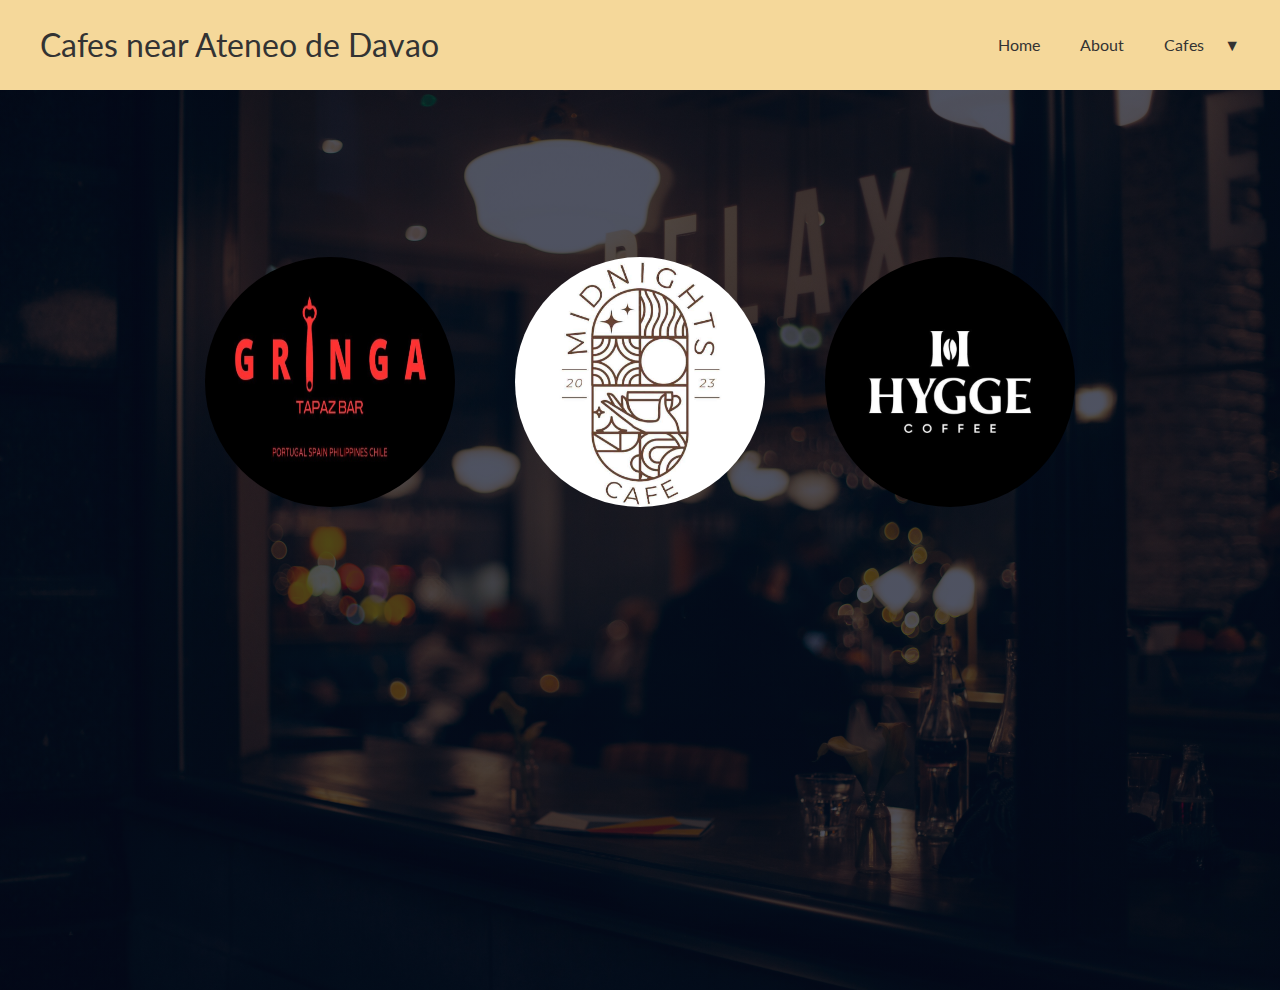
<file: index.html>
<!DOCTYPE html>
<html lang="en">
<head>
  <meta charset="UTF-8">
  <meta name="viewport" content="width=device-width, initial-scale=1.0">
  <title>Cafes near Ateneo de Davao</title>
  <link rel="stylesheet" href="index.css">
</head>
<body>
  <!-- Navbar -->
  <div class="navbar">
    <div class="container flex">
      <h1 class="">Cafes near Ateneo de Davao</h1>
      <nav>
        <ul>
          <li><a href="index.html">Home</a></li>
          <li><a href="About.html">About</a></li>
          <li>
            <a href="index.html">Cafes</a><span class="arrow">&#x25BC;</span>
            <ul class="dropdown">
              <li><a href="Gringa.html">Gringa</a></li>
              <li><a href="MidNights.html">MidNights</a></li>
              <li><a href="Hygge.html">Hygge</a></li>
            </ul> 
          </li>
        </ul>
      </nav>
    </div>
  </div>
  <!-- Showcase -->
  <section class="showcase">
    <div class="container-grid">
      <div class="showcase-image1">
        <a href="GringaAbout.html">
          <img src="gringalogo.jpg" alt="gringa logo" width="250px" height="250px">
        </a>
      </div>
      <div class="showcase-image2">
        <a href="MidnightsAbout.html">
          <img src="midnightlogo.jpg" alt="serendipite logo" width="250px" height="250px">
        </a>
      </div>
      <div class="showcase-image3">
        <a href="HyggeAbout.html"> 
          <img src="hyggelogo.jpg" alt="hygge logo" width="250px" height="250px">
        </a>
      </div>
      <div class="showcase-video">
        <iframe width="450" height="250" src="https://www.youtube.com/embed/EJVbsCfLy-8" frameborder="0" allowfullscreen></iframe>
      </div>
    </div>
  </section>  
</html>
</file>
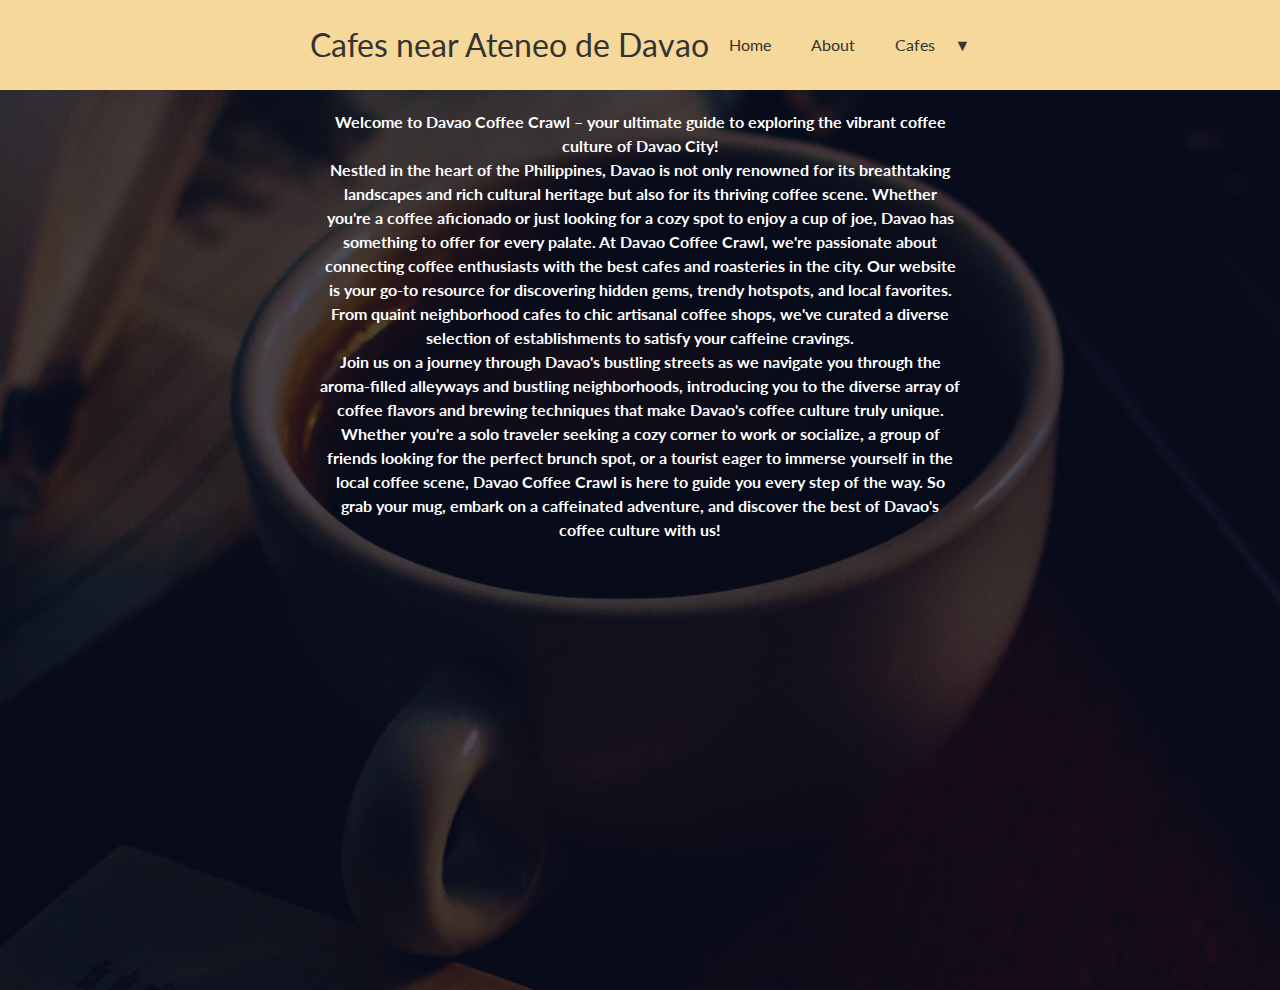
<file: About.html>
<!DOCTYPE html>
<html lang="en">
<head>
  <meta charset="UTF-8">
  <meta name="viewport" content="width=device-width, initial-scale=1.0">
  <title>About</title>
  <link rel="stylesheet" href="About.css">
</head>
<body>
    <!-- Navigation bar -->
    <div class="navbar">
        <div class="container flex">
          <h1 class="">Cafes near Ateneo de Davao</h1>
          <nav>
            <ul>
              <li><a href="index.html">Home</a></li>
              <li><a href="About.html">About</a></li>
              <li>
                <a href="index.html">Cafes</a><span class="arrow">&#x25BC;</span>
                <ul class="dropdown">
                  <li><a href="Hygge.html">Hygge</a></li>
                  <li><a href="Gringa.html">Gringa</a></li>
                  <li><a href="MidNights.html">MidNights</a></li>
                </ul>
              </li>
            </ul>
          </nav>
        </div>
      </div>

      <!-- header -->
    <section class="header">
        <div class="grid-container">
            <div class="item1">
                <h3>
                    Welcome to Davao Coffee Crawl – your ultimate guide to exploring the vibrant coffee culture of Davao City! 
                </h3>
            </div>
            <div class="item2">
                <h3>
                    Nestled in the heart of the Philippines, Davao is not only renowned for its breathtaking landscapes and rich cultural heritage but also for its thriving coffee scene. Whether you're a coffee aficionado or just looking for a cozy spot to enjoy a cup of joe, Davao has something to offer for every palate. At Davao Coffee Crawl, we're passionate about connecting coffee enthusiasts with the best cafes and roasteries in the city. Our website is your go-to resource for discovering hidden gems, trendy hotspots, and local favorites. From quaint neighborhood cafes to chic artisanal coffee shops, we've curated a diverse selection of establishments to satisfy your caffeine cravings.
                </h3>
                </div>
            <div class="item3">
                <h3>
                    Join us on a journey through Davao's bustling streets as we navigate you through the aroma-filled alleyways and bustling neighborhoods, introducing you to the diverse array of coffee flavors and brewing techniques that make Davao's coffee culture truly unique. Whether you're a solo traveler seeking a cozy corner to work or socialize, a group of friends looking for the perfect brunch spot, or a tourist eager to immerse yourself in the local coffee scene, Davao Coffee Crawl is here to guide you every step of the way. So grab your mug, embark on a caffeinated adventure, and discover the best of Davao's coffee culture with us!

                </h3>
            </div>
            </div>
    </section>
</body>
</file>
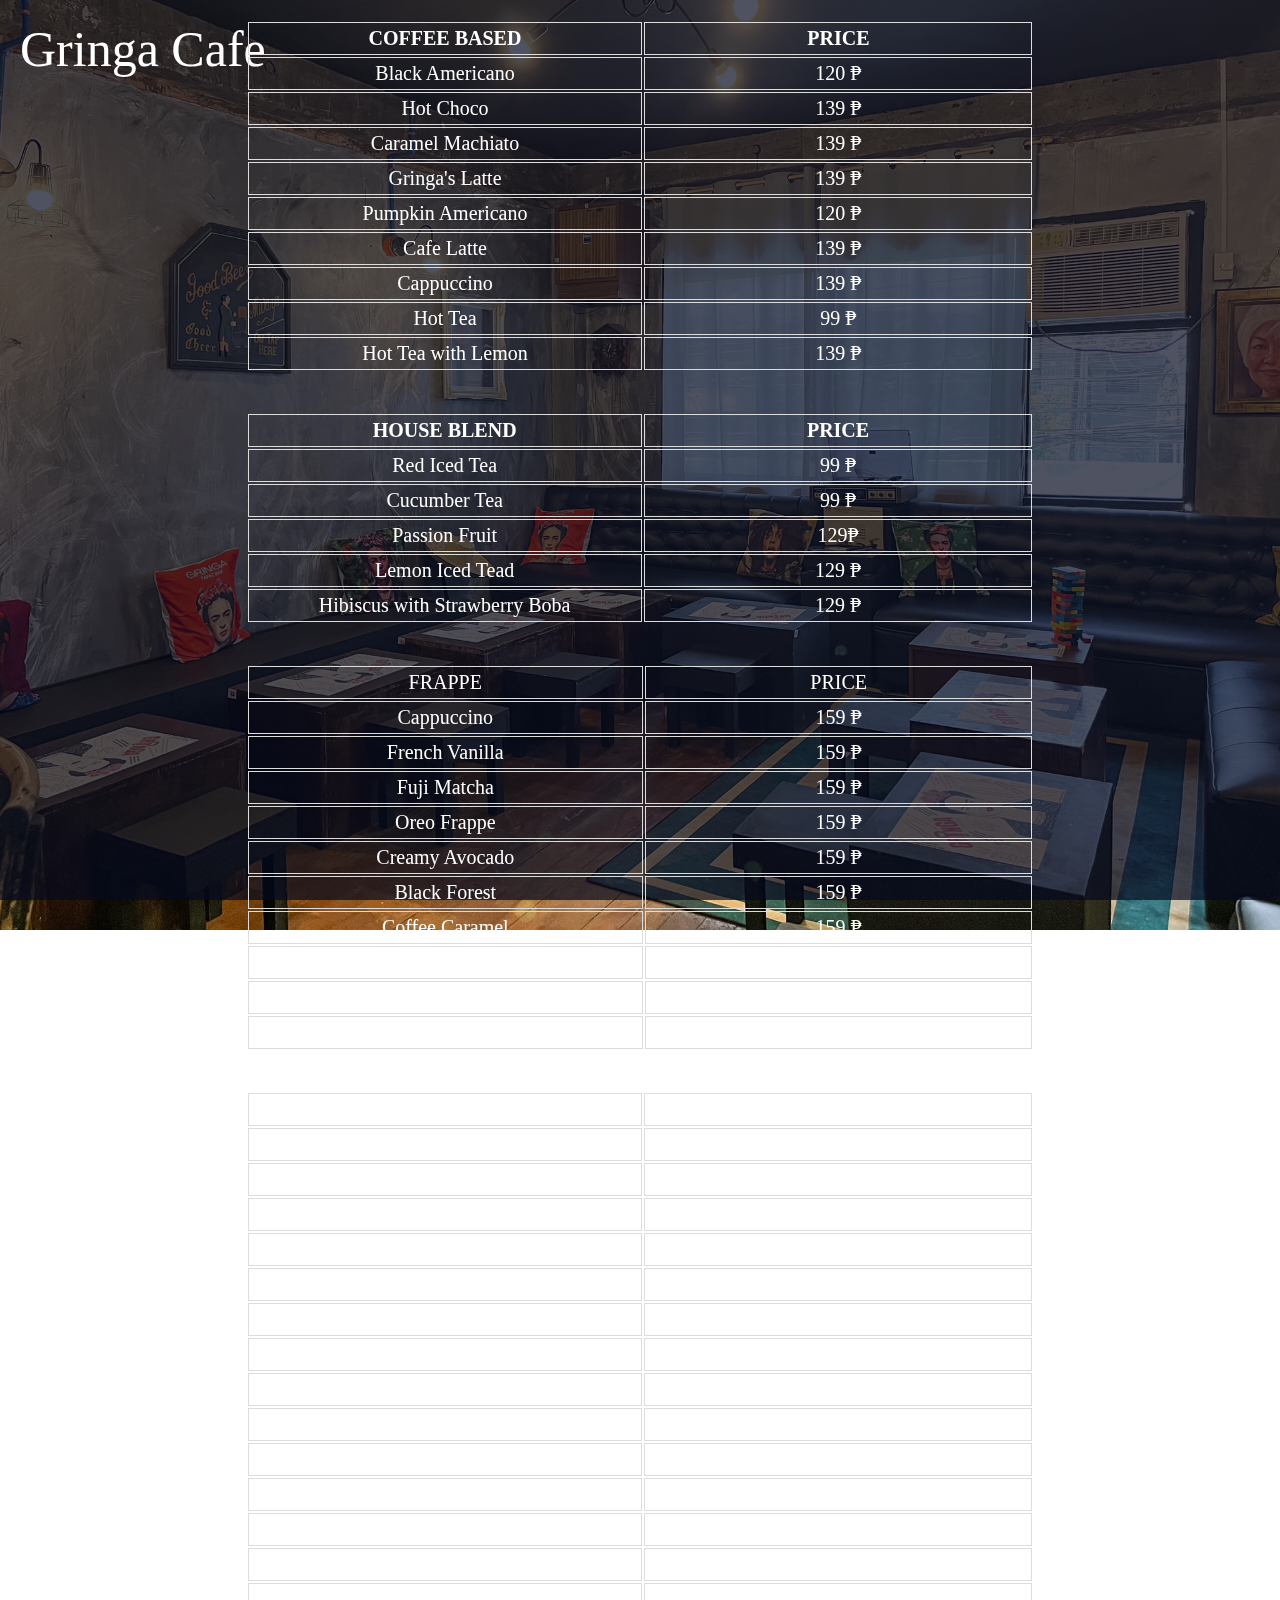
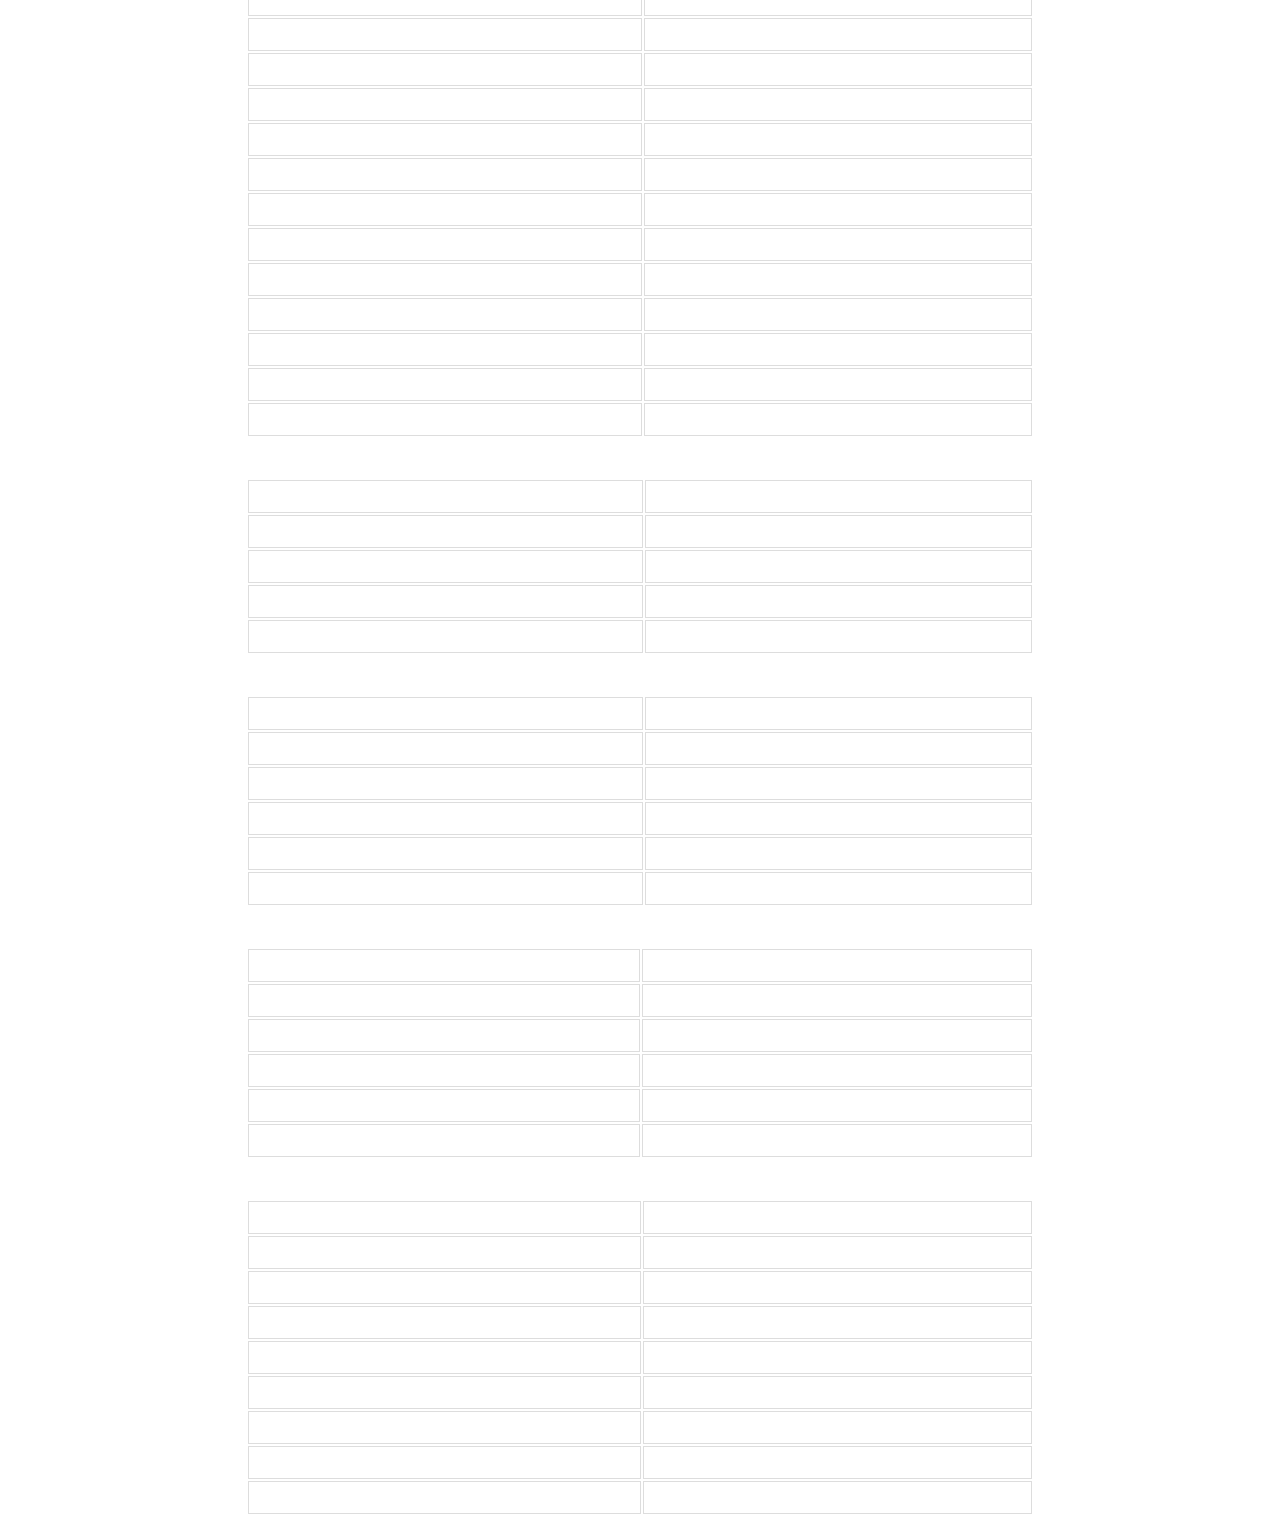
<file: Gringa.html>
<!DOCTYPE html>
<html lang="en">
<head>
    <meta charset="UTF-8">
    <meta name="viewport" content="width=device-width, initial-scale=1.0">
    <title>Gringa</title>
    <link rel="stylesheet" href="Gringa.css">
</head>
<body>
<nav class="navbar">
    <div class="cafe-name">Gringa Cafe</div>
</nav>


<section id="menu">
    <div class="menu-table">
        <div class="table-container">
            <table>
                <thead>
                <tr>
                    <th>COFFEE BASED</th>
                    <th>PRICE</th>
                </tr>
                </thead>
                <tbody>
                <tr>
                    <td>Black Americano</td>
                    <td>120 ₱</td>
                </tr>
                <tr>
                    <td>Hot Choco</td>
                    <td>139 ₱</td>
                </tr>
                <tr>
                    <td>Caramel Machiato</td>
                    <td>139 ₱</td>
                </tr>
                <tr>
                    <td>Gringa's Latte</td>
                    <td>139 ₱</td>
                </tr>
                <tr>
                    <td>Pumpkin Americano</td>
                    <td>120 ₱</td>
                </tr>
                <tr>
                    <td>Cafe Latte</td>
                    <td>139 ₱</td>
                </tr>
                <tr>
                    <td>Cappuccino</td>
                    <td>139 ₱</td>
                </tr>
                <tr>
                    <td>Hot Tea</td>
                    <td>99 ₱</td>
                </tr>
                <tr>
                    <td>Hot Tea with Lemon</td>
                    <td>139 ₱</td>
                </tr>
                </tbody>
            </table>
        </div>
        <div class="table-container">
            <table>
                <thead>
                <tr>
                    <th>HOUSE BLEND</th>
                    <th>PRICE</th>
                </tr>
                </thead>
                <tbody>
                    <tr>
                        <td>Red Iced Tea</td>
                        <td>99 ₱</td>
                    </tr>
                    <tr>
                        <td>Cucumber Tea</td>
                        <td>99 ₱</td>
                    </tr>
                    <tr>
                        <td>Passion Fruit</td>
                        <td>129₱</td>
                    </tr>
                    <tr>
                        <td>Lemon Iced Tead</td>
                        <td>129 ₱</td>
                    </tr>
                    <tr>
                        <td>Hibiscus with Strawberry Boba</td>
                        <td>129 ₱</td>
                    </tr>
                </tbody>
            </table>
        </div>
            <div class="table-container">
            <table>
                <thead>
                    <tr>
                        <td>FRAPPE</td>
                        <td>PRICE</td>
                    </tr>
                </thead>
                <tbody>
                    <tr>
                        <td>Cappuccino</td>
                        <td>159 ₱</td>
                    </tr>
                    <tr>
                        <td>French Vanilla</td>
                        <td>159 ₱</td>
                    </tr>
                    <tr>
                        <td>Fuji Matcha</td>
                        <td>159 ₱</td>
                    </tr>
                    <tr>
                        <td>Oreo Frappe</td>
                        <td>159 ₱</td>
                    </tr>
                    <tr>
                        <td>Creamy Avocado</td>
                        <td>159 ₱</td>
                    </tr>
                    <tr>
                        <td>Black Forest</td>
                        <td>159 ₱</td>
                    </tr>
                    <tr>
                        <td>Coffee Caramel</td>
                        <td>159 ₱</td>
                    </tr>
                    <tr>
                        <td>Strawberry</td>
                        <td>159 ₱</td>
                    </tr>
                    <tr>
                        <td>Creamy Coconut</td>
                        <td>159 ₱</td>
                    </tr>
                    <tr>
                        <td>Ube Frappe</td>
                        <td>159 ₱</td>
                    </tr>
                </tbody>
            </table>
        </div>
       <div class="table-container">
        <table>
            <thead>
                <tr>
                    <td>COLD DRINKS</td>
                    <td>PRICE</td>
                </tr>
            </thead>
            <tbody>
                <tr>
                    <td>Iced Americano</td>
                    <td>120 ₱</td>
                </tr>
                <tr>
                    <td>Dark Sunrise (orange and espresso)</td>
                    <td>159 ₱</td>
                </tr>
                <tr>
                    <td>Ginger Ale Americano</td>
                    <td>159 ₱</td>
                </tr>
                <tr>
                    <td>Milk Foas Americano</td>
                    <td>159 ₱</td>
                </tr>
                <tr>
                    <td>Dalgona Coffe Latte</td>
                    <td>169 ₱</td>
                </tr>
                <tr>
                    <td>Earl Grey Latte</td>
                    <td>159 ₱</td>
                </tr>
                <tr>
                    <td>Cafe Latte</td>
                    <td>159 ₱</td>
                </tr>
                <tr>
                    <td>Creamy Iced Coffee</td>
                    <td>159 ₱</td>
                </tr>
                <tr>
                    <td>Cookies n' Cream Rocksalt</td>
                    <td>159 ₱</td>
                </tr>
                <tr>
                    <td>Caramel Machiatto</td>
                    <td>159 ₱</td>
                </tr>
                <tr>
                    <td>Cold Gringa's Latte</td>
                    <td>159 ₱</td>
                </tr>
                <tr>
                    <td>Salted Caramel</td>
                    <td>159 ₱</td>
                </tr>
                <tr>
                    <td>Dean & Deluca Chocolate</td>
                    <td>169 ₱</td>
                </tr>
                <tr>
                    <td>Bondi Seasalt</td>
                    <td>159 ₱</td>
                </tr>
                <tr>
                    <td>Cold Brew Medium</td>
                    <td>139 ₱</td>
                </tr>
                <tr>
                    <td>Cold Brew Large</td>
                    <td>159 ₱</td>
                </tr>
                <tr>
                    <td>Matcha Latte</td>
                    <td>159 ₱</td>
                </tr>
                <tr>
                    <td>Thai Latte</td>
                    <td>159 ₱</td>
                </tr>
                <tr>
                    <td>Dirty Matcha with Espresso</td>
                    <td>159 ₱</td>
                </tr>
                <tr>
                    <td>Iced Lemon Cafe Latte</td>
                    <td>159 ₱</td>
                </tr>
                <tr>
                    <td>Mocha</td>
                    <td>159 ₱</td>
                </tr>
                <tr>
                    <td>Coffee Jelly Seasalt</td>
                    <td>169 ₱</td>
                </tr>
                <tr>
                    <td>Dirty Jack Cola</td>
                    <td>159 ₱</td>
                </tr>
                <tr>
                    <td>Strawberry Matcha Latte</td>
                    <td>169 ₱</td>
                </tr>
                <tr>
                    <td>Cafe Tiramisu Latte</td>
                    <td>169 ₱</td>
                </tr>
                <tr>
                    <td>Granadine Americano</td>
                    <td>139 ₱</td>
                </tr>
            </tbody>
        </table>
       </div> 
    <div class="table-container">
        <table>
            <thead>
                <tr>
                    <td>COFFEE ALCOHOL</td>
                    <td>PRICE</td>
                </tr>
            </thead>
            <tbody>
                <tr>
                    <td>Irish Latte</td>
                    <td>199 ₱</td>
                </tr>
                <tr>
                    <td>Mojito Espresso Latte</td>
                    <td>199 ₱</td>
                </tr>
                <tr>
                    <td>Tanduay Latte</td>
                    <td>199 ₱</td>
                </tr>
                <tr>
                    <td>Strawbery Espresso Latte</td>
                    <td>199 ₱</td>
                </tr>
            </tbody>
        </table>
    </div>
    <div class="table-container">
        <table>
            <thead>
                <tr>
                    <td>MIXED ALCOHOL</td>
                    <td>PRICE</td>
                </tr>
            </thead>
            <tbody>
                <tr>
                    <td>Red Sangria</td>
                    <td>229 ₱</td>
                </tr>
                <tr>
                    <td>White Sangria</td>
                    <td>229 ₱</td>
                </tr>
                <tr>
                    <td>Margarita</td>
                    <td>229 ₱</td>
                </tr>
                <tr>
                    <td>La Boracay</td>
                    <td>229 ₱</td>
                </tr>
                <tr>
                    <td>Whiskey Espresso Cola</td>
                    <td>229 ₱</td>
                </tr>
            </tbody>
        </table>
    </div>
    <div class="table-container">
        <table>
            <thead>
                <tr>
                    <td>SHOT</td>
                    <td>PRICE</td>
                </tr>
            </thead>
            <tbody>
                <tr>
                    <td>Tanduay</td>
                    <td>79 ₱</td>
                </tr>
                <tr>
                    <td>Black Label</td>
                    <td>150 ₱</td>
                </tr>
                <tr>
                    <td>Mojito</td>
                    <td>79 ₱</td>
                </tr>
                <tr>
                    <td>Jack Daniel</td>
                    <td>150 ₱</td>
                </tr>
                <tr>
                    <td>Kalhua</td>
                    <td>150 ₱</td>
                </tr>
            </tbody>
        </table>
    </div>
    <div class="table-container">
        <table>
            <thead>
                <tr>
                    <td>SODA</td>
                    <td>PRICe</td>
                </tr>
            </thead>
            <tbody>
                <tr>
                    <td>Coke PET bottle</td>
                    <td>35 ₱</td>
                </tr>
                <tr>
                    <td>Pepsi PET bottle</td>
                    <td>55 ₱</td>
                </tr>
                <tr>
                    <td>Mountain Dew</td>
                    <td>35 ₱</td>
                </tr>
                <tr>
                    <td>Sting</td>
                    <td>40 ₱</td>
                </tr>
                <tr>
                    <td>Pepsi in Can</td>
                    <td>55 ₱</td>
                </tr>
                <tr>
                    <td>7-Up in Can</td>
                    <td>55 ₱</td>
                </tr>
                <tr>
                    <td>Healthy</td>
                    <td>35 ₱</td>
                </tr>
                <tr>
                    <td>Bottled Water</td>
                    <td>30 ₱</td>
                </tr>
            </tbody>
        </table>
    </div>
    </div>
</section>
</body>

</html>
</file>
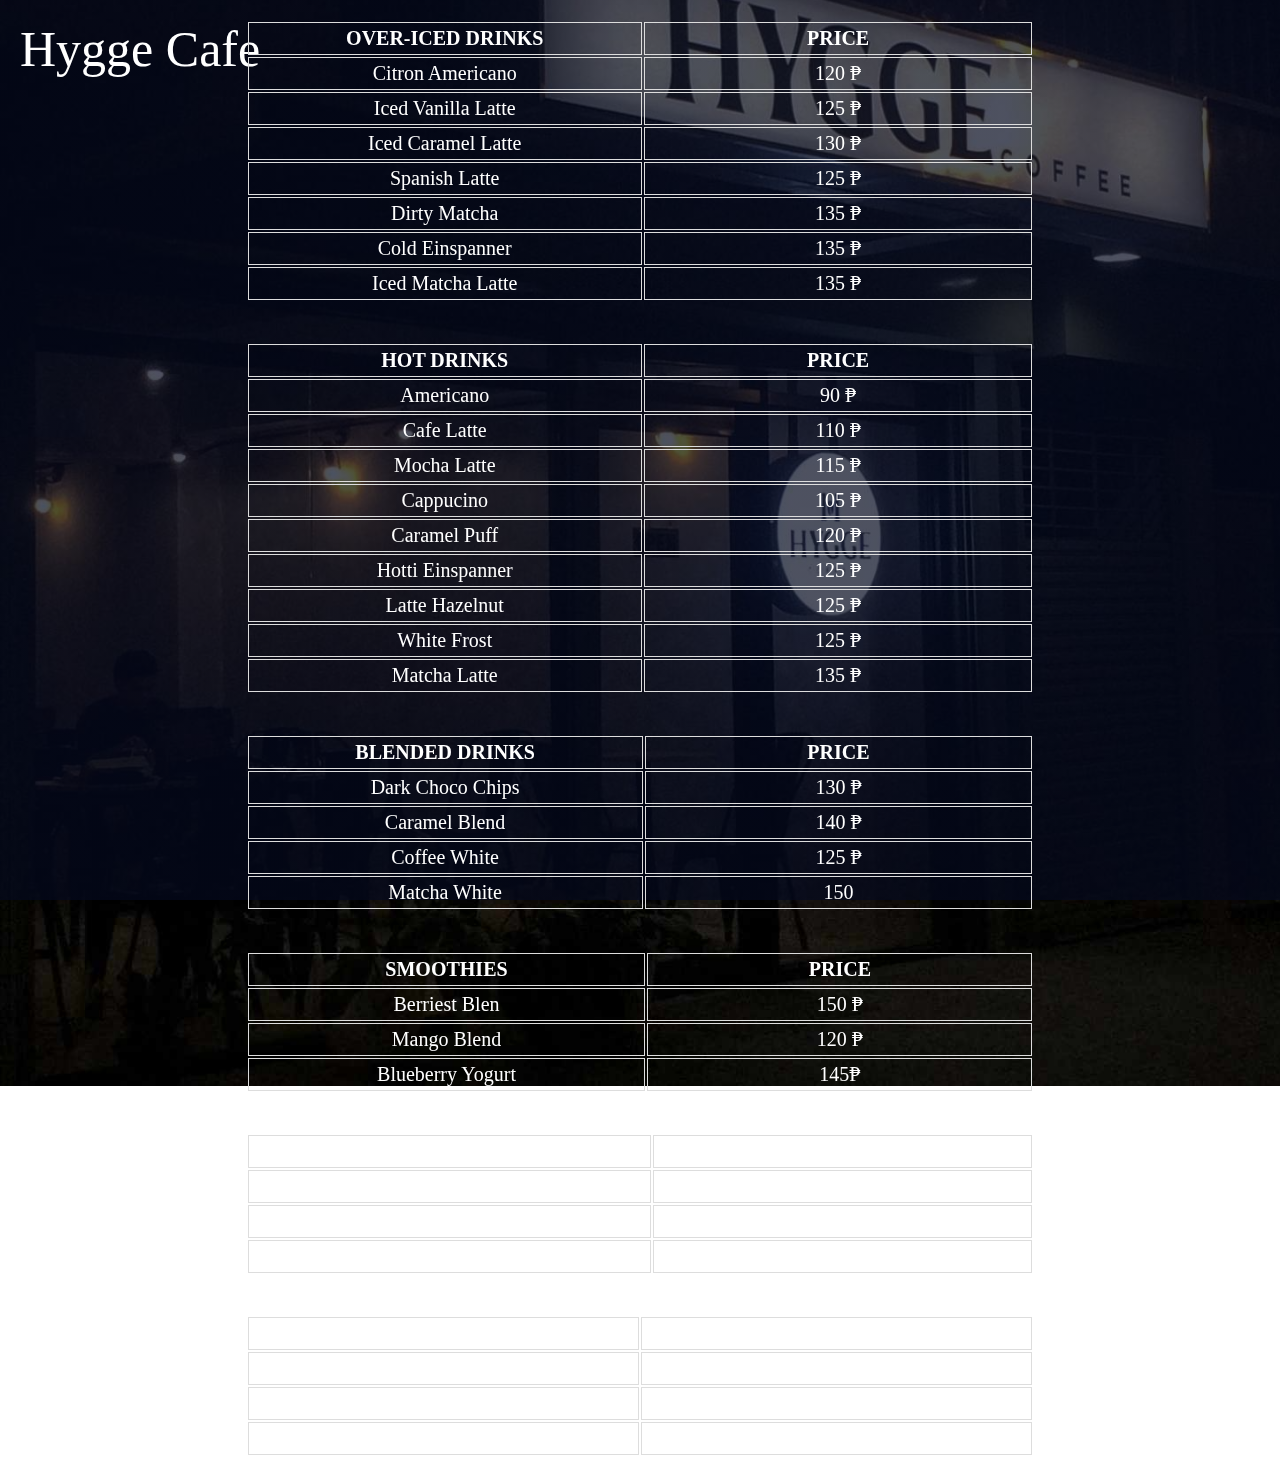
<file: Hygge.html>
<!DOCTYPE html>
<html lang="en">
    <head>
        <meta charset="UTF-8">
        <meta name="viewport" content="width=device-width, initial-scale=1.0">
        <title>Hygge Cafe</title>
        <link rel="stylesheet" href="Hygge.css">
    </head>
    <body>
        <nav class="navbar">
            <div class="cafe-name">Hygge Cafe</div>
        </nav>
        <section id="menu">
            <div class="menu-table">
                <div class="table-container">
                    <table>
                        <thead>
                <tr>
                    <th>OVER-ICED DRINKS</th>
                    <th>PRICE</th>
                </tr>
                </thead>
                <tbody>
                <tr>
                    <td>Citron Americano</td>
                    <td>120 ₱</td>
                </tr>
                <tr>
                    <td>Iced Vanilla Latte</td>
                    <td>125 ₱</td>
                </tr>
                <tr>
                    <td>Iced Caramel Latte</td>
                    <td>130 ₱</td>
                </tr>
                <tr>
                    <td>Spanish Latte</td>
                    <td>125 ₱</td>
                </tr>
                <tr>
                    <td>Dirty Matcha</td>
                    <td>135 ₱</td>
                </tr>
                <tr>
                    <td>Cold Einspanner</td>
                    <td>135 ₱</td>
                </tr>
                <tr>
                    <td>Iced Matcha Latte</td>
                    <td>135 ₱</td>
                </tr>
                </tbody>
                 </table>
                </div>
                <div class="table-container">
                    <table>
                        <thead>
                <tr>
                    <th>HOT DRINKS</th>
                    <th>PRICE</th>
                </tr>
                </thead>
                <tbody>
                <tr>
                    <td>Americano</td>
                    <td>90 ₱</td>
                </tr>
                <tr>
                    <td>Cafe Latte</td>
                    <td>110 ₱</td>
                </tr>
                <tr>
                    <td>Mocha Latte</td>
                    <td>115 ₱</td>
                </tr>
                <tr>
                    <td>Cappucino</td>
                    <td>105 ₱</td>
                </tr>
                <tr>
                    <td>Caramel Puff</td>
                    <td>120 ₱</td>
                </tr>
                <tr>
                    <td>Hotti Einspanner</td>
                    <td>125 ₱</td>
                </tr>
                <tr>
                    <td>Latte Hazelnut</td>
                    <td>125 ₱</td>
                </tr>
                <tr>
                    <td>White Frost</td>
                    <td>125 ₱</td>
                </tr>
                <tr>
                    <td>Matcha Latte</td>
                    <td>135 ₱</td>
                </tr>
                </tbody>
                 </table>
                </div>
                <div class="table-container">
                    <table>
                        <thead>
                <tr>
                    <th>BLENDED DRINKS</th>
                    <th>PRICE</th>
                </tr>
                </thead>
                <tbody>
                <tr>
                    <td>Dark Choco Chips</td>
                    <td>130 ₱</td>
                </tr>
                <tr>
                    <td>Caramel Blend</td>
                    <td>140 ₱</td>
                </tr>
                <tr>
                    <td>Coffee White</td>
                    <td>125 ₱</td>
                </tr>
                <tr>
                    <td>Matcha White</td>
                    <td>150</td>
                </tbody>
                 </table>
                </div>
                <div class="table-container">
                    <table>
                        <thead>
                <tr>
                    <th>SMOOTHIES</th>
                    <th>PRICE</th>
                </tr>
                </thead>
                <tbody>
                <tr>
                    <td>Berriest Blen</td>
                    <td>150 ₱</td>
                </tr>
                <tr>
                    <td>Mango Blend</td>
                    <td>120 ₱</td>
                </tr>
                <tr>
                    <td>Blueberry Yogurt</td>
                    <td>145₱</td>
                </tr>
                </tbody>
                 </table>
                </div>
                <div class="table-container">
                    <table>
                        <thead>
                <tr>
                    <th>REFRESHMENTS</th>
                    <th>PRICE</th>
                </tr>
                </thead>
                <tbody>
                <tr>
                    <td>Peach Tea Bobba</td>
                    <td>135 ₱</td>
                </tr>
                <tr>
                    <td>Bluebery</td>
                    <td>135 ₱</td>
                </tr>
                <tr>
                    <td>Lemonade Cucumber</td>
                    <td>135 ₱</td>
                </tr>
                </tbody>
                 </table>
                </div>
                <div class="table-container">
                    <table>
                        <thead>
                            <tr>
                                <td>COLD BREW</td>
                                <td>PRICE</td>
                            </tr>
                        <tbody>
                            <tr>
                                <td>Night Owl</td>
                                <td>120 ₱</td>
                            </tr>
                            <tr>
                                <td>Sunrise</td>
                                <td>125 ₱</td>
                            </tr>
                            <tr>
                                <td>Sunset</td>
                                <td>145 ₱</td>
                            </tr>
                        </tbody>
            </div>
        </section>
    </body>
</html>
</file>
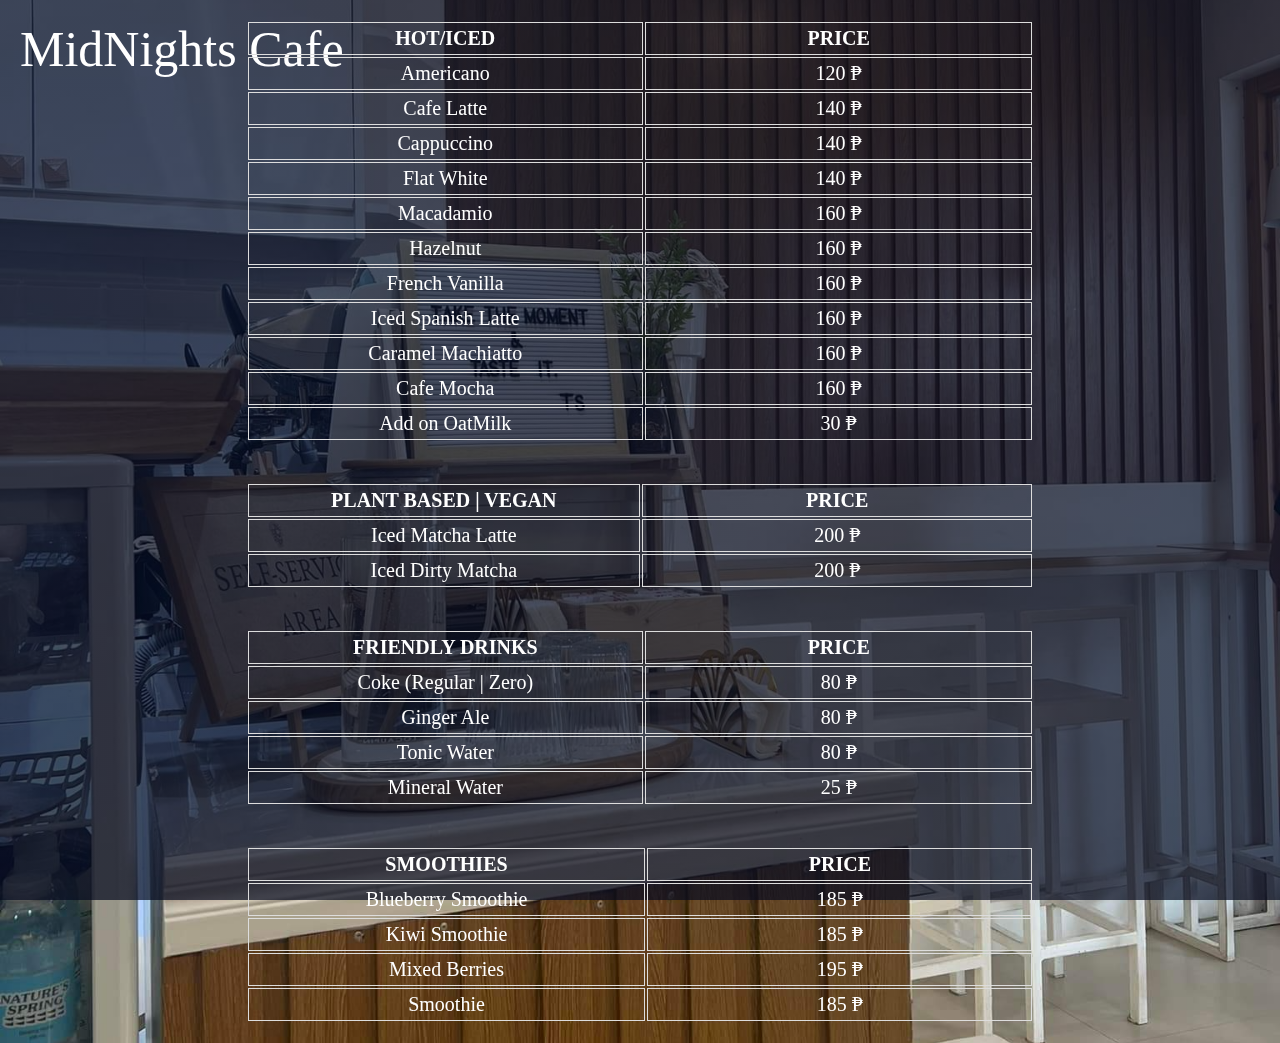
<file: MidNights.html>
<!DOCTYPE html>
<html lang="en">
    <head>
        <meta charset="UTF-8">
        <meta name="viewport" content="width=device-width, initial-scale=1.0">
        <title>MidNights Cafe</title>
        <link rel="stylesheet" href="MidNights.css">
    </head>
    <body>
        <nav class="navbar">
            <div class="cafe-name">MidNights Cafe</div>
        </nav>
        
        <section id="menu">
            <div class="menu-table">
                <div class="table-container">
                    <table>
                        <thead>
                <tr>
                    <th>HOT/ICED</th>
                    <th>PRICE</th>
                </tr>
                </thead>
                <tbody>
                <tr>
                    <td>Americano</td>
                    <td>120 ₱</td>
                </tr>
                <tr>
                    <td>Cafe Latte</td>
                    <td>140 ₱</td>
                </tr>
                <tr>
                    <td>Cappuccino</td>
                    <td>140 ₱</td>
                </tr>
                <tr>
                    <td>Flat White</td>
                    <td>140 ₱</td>
                </tr>
                <tr>
                    <td>Macadamio</td>
                    <td>160 ₱</td>
                </tr>
                <tr>
                    <td>Hazelnut</td>
                    <td>160 ₱</td>
                </tr>
                <tr>
                    <td>French Vanilla</td>
                    <td>160 ₱</td>
                </tr>
                <tr>
                    <td>Iced Spanish Latte</td>
                    <td>160 ₱</td>
                </tr>
                <tr>
                    <td>Caramel Machiatto</td>
                    <td>160 ₱</td>
                </tr>
                <tr>
                    <td>Cafe Mocha</td>
                    <td>160 ₱</td>
                </tr>
                <tr>
                    <td>Add on OatMilk</td>
                    <td>30 ₱</td>
                </tr>
                </tbody>
                 </table>
                </div>
                <div class="table-container">
                    <table>
                        <thead>
                <tr>
                    <th>PLANT BASED | VEGAN</th>
                    <th>PRICE</th>
                </tr>
                </thead>
                <tbody>
                <tr>
                    <td>Iced Matcha Latte</td>
                    <td>200 ₱</td>
                </tr>
                <tr>
                    <td>Iced Dirty Matcha</td>
                    <td>200 ₱</td>
                </tbody>
                 </table>
                </div>
                <div class="table-container">
                    <table>
                        <thead>
                <tr>
                    <th>FRIENDLY DRINKS</th>
                    <th>PRICE</th>
                </tr>
                </thead>
                <tbody>
                <tr>
                    <td>Coke (Regular | Zero)</td>
                    <td>80 ₱</td>
                </tr>
                <tr>
                    <td>Ginger Ale</td>
                    <td>80 ₱</td>
                </tr>
                <tr>
                    <td>Tonic Water</td>
                    <td>80 ₱</td>
                </tr>
                <tr>
                    <td>Mineral Water</td>
                    <td>25 ₱</td>
                </tbody>
                 </table>
                </div>
                <div class="table-container">
                    <table>
                        <thead>
                <tr>
                    <th>SMOOTHIES</th>
                    <th>PRICE</th>
                </tr>
                </thead>
                <tbody>
                <tr>
                    <td>Blueberry Smoothie</td>
                    <td>185 ₱</td>
                </tr>
                <tr>
                    <td>Kiwi Smoothie</td>
                    <td>185 ₱</td>
                </tr>
                <tr>
                    <td>Mixed Berries</td>
                    <td>195 ₱</td>
                </tr>
                <tr>
                    <td>Smoothie</td>
                    <td>185 ₱</td>
                </tbody>
                 </table>
                </div>
                </div>
            </div>
        </section>
    </body>
</html>
</file>
<file: index.css>
@import url('https://fonts.googleapis.com/css2?family=Lato:wght@300&display=swap');

*{
    box-sizing: border-box;
    padding: 0;
    margin: 0;
}
body{
    font-family: Lato, sans-serif;
    color: #333;
    line-height: 1.6;
}

ul{
    list-style-type: none;
}
a{
    text-decoration: none;
    color: #333;
}
h1, h2{
    font-weight: 400;
    line-height: 1.2;
    margin: 10px 0;
}
p{
    margin: 10px 0;
}
img{

    max-width: 100%;
    border-radius: 50%;
}
.navbar{
    background-color: rgb(245, 216, 154);
    height: 90px;
    box-shadow: 0 10px 100px rgba(0, 0, 0, 0.1);
}
.navbar li{
    width: 100%;
    text-align: center;
    position: relative;
}
.navbar li:hover .dropdown > li{
    display: block;
    top: 5px;
}
.dropdown li{
    display: none;
    position: absolute;
    top: 50px;
}
.dropdown{
    display: flex;
    flex-direction: column;
    position: absolute;
    width: 100%;
}
.dropdown li{
    position: relative;
}
.navbar ul{
    display: flex;
    list-style: none;
}
.navbar a{
    padding: 10px;
    margin: 0 10px;
    position: block;
    text-decoration: none;
    align-items: center;
    justify-content: center;
    transition: background 0.4s;
}
.navbar a:hover{
    background-color: rgb(203, 203, 175);
    border-bottom: 3px solid #d7aa65;
}
.navbar .flex{
    justify-content: space-between;
}
.container{
    max-width: 2000px;
    margin: 0 auto;
    padding: 0 40px;
}
.flex{
    display: flex;
    justify-content: center;
    align-items: center;
    height: 100%;
}
.showcase{
    min-height: 100vh;
    width: 100%;
    background-image: linear-gradient(rgba(4,9,30,0.7), rgba(4,9,30,0.7)), url(CafeBackground.jpg);
    background-size: cover;
    background-position: center;
    display: flex;
    align-items: center;
    justify-content: center;
}
.container-grid{
    align-items: center;
    justify-content: center;
    display: grid;
    grid-template-columns: repeat(3, 1fr);
    grid-gap: 150px;
    margin: 20px 0;

}
.showcase-image1,
.showcase-image2,
.showcase-image3 {
  position: relative;
  overflow: hidden;
}

.showcase-image1:hover,
.showcase-image2:hover,
.showcase-image3:hover {
  transform: translateY(-5px);
  transition: transform 0.3s ease-in-out, box-shadow 0.3s ease-in-out;
}
.showcase-image1 a,
.showcase-image2 a,
.showcase-image3 a {
  display: block;
  text-decoration: none;
  color: inherit;
}
.container-grid {
    display: grid;
    grid-template-columns: repeat(3, 1fr);
    grid-gap: 60px;
    grid-template-areas: 
      "logo1 logo2 logo3"
      "video video video";
  }
  
  .showcase-image1 {
    grid-area: logo1;
  }
  .showcase-image2 {
    grid-area: logo2;
  }
  .showcase-image3 {
    grid-area: logo3;
  }
  .showcase-video {
    grid-area: video;
  }
  .showcase-video {
    display: flex;
    justify-content: center;
    align-items: center;
    justify-self: center; /* Center horizontally */
    align-self: center; /* Center vertically */
  }
@media (max-width: 800px) {
    .container-grid {
        grid-template-columns: repeat(3, 1fr);
        grid-gap: 50px;
    }
    .navbar{
        height: auto;
    }
    .navbar h1{
        font-size: 1.5em;
    }
}
@media (max-width: 500px) {
    .container-grid {
        grid-template-columns: 1fr;
        grid-gap: 20px;
    }.navbar{
        height: auto;
    }
    .navbar h1{
        font-size: 1.5em;
    }
}
@media (max-width: 800px) {
    .container-grid {
      grid-template-columns: repeat(1, 1fr);
      grid-template-areas: 
        "logo1"
        "logo2"
        "logo3"
        "video";
    }
    .showcase-image1,
    .showcase-image2,
    .showcase-image3,
    .showcase-video {
      display: flex;
      justify-content: center;
      align-items: center;
    }
  }
  
  
  @media (max-width: 500px) {
    .container-grid {
      grid-template-areas: 
        "logo1 logo2 logo3"
        "video";
    }
  }
</file>
<file: About.css>
@import url('https://fonts.googleapis.com/css2?family=Lato:wght@300&display=swap');

html, body {
        background-color: black;
      }
*{
    box-sizing: border-box;
    padding: 0;
    margin: 0;
}
body{
    font-family: Lato, sans-serif;
    color: #333;
    line-height: 1.6;
}

ul{
    list-style-type: none;
}
a{
    text-decoration: none;
    color: #333;
}
h1, h2{
    font-weight: 400;
    line-height: 1.2;
    margin: 10px 0;
}
.header h3{
    color: white;
}
p{
    margin: 10px 0;
}
img{
    width: 100%;

}
.navbar{
    background-color: rgb(245, 216, 154);
    height: 90px;
    box-shadow: 0 10px 100px rgba(0, 0, 0, 0.1);
}
.navbar {
  display: flex;
  justify-content: space-between;
  align-items: center;
  padding: 20px;
}

.navbar h1 {
  font-size: 2em; /* Default font size */
}

.header {
  display: flex;
  flex-direction: column;
  padding: 20px;
}

.header h3 {
  font-size: 1em; /* Default font size */
  line-height: 1.5; /* Adjust line height as needed */
}
.navbar li{
    width: 100%;
    text-align: center;
    position: relative;
}
.navbar li:hover .dropdown > li{
    display: block;
    top: 5px;
}
.dropdown li{
    display: none;
    position: absolute;
    top: 50px;
}
.dropdown{
    display: flex;
    flex-direction: column;
    position: absolute;
    width: 100%;
}
.dropdown li{
    position: relative;
}
.navbar ul{
    display: flex;
    list-style: none;
}
.navbar a{
    padding: 10px;
    margin: 0 10px;
    position: block;
    text-decoration: none;
    align-items: center;
    justify-content: center;
    transition: background 0.4s;
}
.navbar a:hover{
    background-color: rgb(203, 203, 175);
    border-bottom: 3px solid #d7aa65;
}
.navbar .flex{
    justify-content: space-between;
}
.container{
    max-width: 100%;
    margin: 0 auto;
    padding: 0 40px;
}
.flex{
    display: flex;
    justify-content: center;
    align-items: center;
    height: 100%;
}
.header{
    min-height: 100vh;
    width: 100%;
    background-image: linear-gradient(rgba(4,9,30,0.7), rgba(4,9,30,0.7)), url(AboutBackground.jpg);
    background-size: cover;
    background-position: 100% 30%;
    background-repeat: no-repeat;
    display: flex;
}
.grid-container{
    display: inline-grid;
    justify-content: center;
    align-items: center;
}
.grid-container .item1{
    flex:13;
    margin-left: 250px;
    margin-right: 250px;
    text-align: center;
    margin-left: 300px;
    margin-right: 300px;
    line-height: 2.5;
}
.grid-container .item2{
    flex:13;
    text-align: center;
    margin-left: 300px;
    margin-right: 300px;
    line-height: 2.5;
}
.grid-container .item3{
    text-align: center;
    margin-left: 300px;
    margin-right: 300px;
    line-height: 2.5;
    margin-bottom: auto;
}
@media (max-width: 800px) {
    .container-grid {
        grid-template-columns: repeat(3, 1fr);
        grid-gap: 50px;
    }
    .navbar{
        height: auto;
    }
    .navbar h1{
        font-size: 1.5em;
    }
}
@media (max-width: 500px) {
    .container-grid {
        grid-template-columns: 1fr;
        grid-gap: 20px;
    }.navbar{
        height: auto;
    }
    .navbar h1{
        font-size: 1.5em;
    }
}
</file>
<file: Gringa.css>
* {
  padding: 0;
  box-sizing: border-box;
  margin: 0;
}
html{
  min-height: 100%;
  min-width: 100%;
  background-size: cover;
  background-position: center center;
  background-repeat: no-repeat;
  background-attachment: fixed;
  background-image: linear-gradient(rgba(4, 9, 30, 0.7), rgba(4, 9, 30, 0.7)), url(gringacafe.jpg);
}
body {
  width: 100%;
  margin: 0;
  display: flex;
  align-items: center;
}

.navbar {
  background-color: transparent;
  padding: 20px;
  position: fixed;
  top: 0;
  left: 0;
  width: 100%;
  display: flex;
 justify-content: space-between;
  align-items: center;
}

.cafe-name {
color: white;

font-size: 50px; 
}


.navbar ul {list-style-type: none;
display: flex;
}

.navbar li {
margin-right: 20px;
}

th, td{
padding: 4px;
border: 1px solid #ddd;
position: relative;
border-spacing: 50px;
color: white;
font-size: 20px;
inline-size: 470px;
text-align: center;
}
.table-container {
margin: 0 auto;
width: 80%; 
}
#menu {
  display: flex;
  justify-content: center; 
  align-items: center; 
  position: relative;
  flex: 20;
}

.menu-table {
  display: flex;
  justify-content: center;
  align-items: center;
  flex-direction: column;
}

.table-container {
  margin: 20px; 
}
@media (max-width: 800px) {
  .container-grid {
      grid-template-columns: repeat(2, 1fr);
      grid-gap: 50px;
  }
  .navbar{
      height: auto;
  }
  .navbar h1{
      font-size: 1.5em;
  }
}

@media (max-width: 500px) {
  .container-grid {
      grid-template-columns: 1fr;
      grid-gap: 20px;
  }.navbar{
      height: auto;
  }
  .navbar h1{
      font-size: 1.5em;
  }
}
</file>
<file: Hygge.css>
* {
  padding: 0;
  box-sizing: border-box;
  margin: 0;
}
html{
  min-height: 100%;
  min-width: 100%;
  background-size: cover;
  background-position: center center;
  background-repeat: no-repeat;
  background-attachment: fixed;
  background-image: linear-gradient(rgba(4, 9, 30, 0.7), rgba(4, 9, 30, 0.7)), url(hyggecafe3.jpg);
}
body {
  width: 100%;
  margin: 0;
  display: flex;
  align-items: center;
}

.navbar {
  background-color: transparent;
  padding: 20px;
  position: fixed;
  top: 0;
  left: 0;
  width: 100%;
  display: flex;
 justify-content: space-between;
  align-items: center;
}

.cafe-name {
color: white;

font-size: 50px; 
}


.navbar ul {list-style-type: none;
display: flex;
}

.navbar li {
margin-right: 20px;
}

th, td{
padding: 4px;
border: 1px solid #ddd;
position: relative;
border-spacing: 50px;
color: white;
font-size: 20px;
inline-size: 470px;
text-align: center;
}
.table-container {
margin: 0 auto;
width: 80%; 
}
#menu {
  display: flex;
  justify-content: center; 
  align-items: center; 
  position: relative;
  flex: 20;
}

.menu-table {
  display: flex;
  justify-content: center;
  align-items: center;
  flex-direction: column;
}

.table-container {
  margin: 20px; 
}
@media (max-width: 800px) {
  .container-grid {
      grid-template-columns: repeat(2, 1fr);
      grid-gap: 50px;
  }
  .navbar{
      height: auto;
  }
  .navbar h1{
      font-size: 1.5em;
  }
}
@media (max-width: 500px) {
  .container-grid {
      grid-template-columns: 1fr;
      grid-gap: 20px;
  }.navbar{
      height: auto;
      flex: 13;
  }
  .navbar h1{
      font-size: 1.5em;
  }
}
</file>
<file: MidNights.css>
* {
    padding: 0;
    box-sizing: border-box;
    margin: 0;
  }
  html{
    min-height: 100%;
    min-width: 100%;
    background-size: cover;
    background-position: center center;
    background-repeat: no-repeat;
    background-attachment: fixed;
    background-image: linear-gradient(rgba(4, 9, 30, 0.7), rgba(4, 9, 30, 0.7)), url(midnightcafebg.jpg);
  }
  body {
    width: 100%;
    margin: 0;
    display: flex;
    align-items: center;
  }
  
  .navbar {
    background-color: transparent;
    padding: 20px;
    position: fixed;
    top: 0;
    left: 0;
    width: 100%;
    display: flex;
   justify-content: space-between;
    align-items: center;
  }
  
  .cafe-name {
  color: white;
  
  font-size: 50px; 
  }
  
  
  .navbar ul {list-style-type: none;
  display: flex;
  }
  
  .navbar li {
  margin-right: 20px;
  }
  
  th, td{
  padding: 4px;
  border: 1px solid #ddd;
  position: relative;
  border-spacing: 50px;
  color: white;
  font-size: 20px;
  inline-size: 470px;
  text-align: center;
  }
  .table-container {
  margin: 0 auto;
  width: 80%; 
  }
  #menu {
    display: flex;
    justify-content: center; 
    align-items: center; 
    position: relative;
    flex: 20;
  }
  
  .menu-table {
    display: flex;
    justify-content: center;
    align-items: center;
    flex-direction: column;
  }
  
  .table-container {
    margin: 20px; 
  }
</file>
